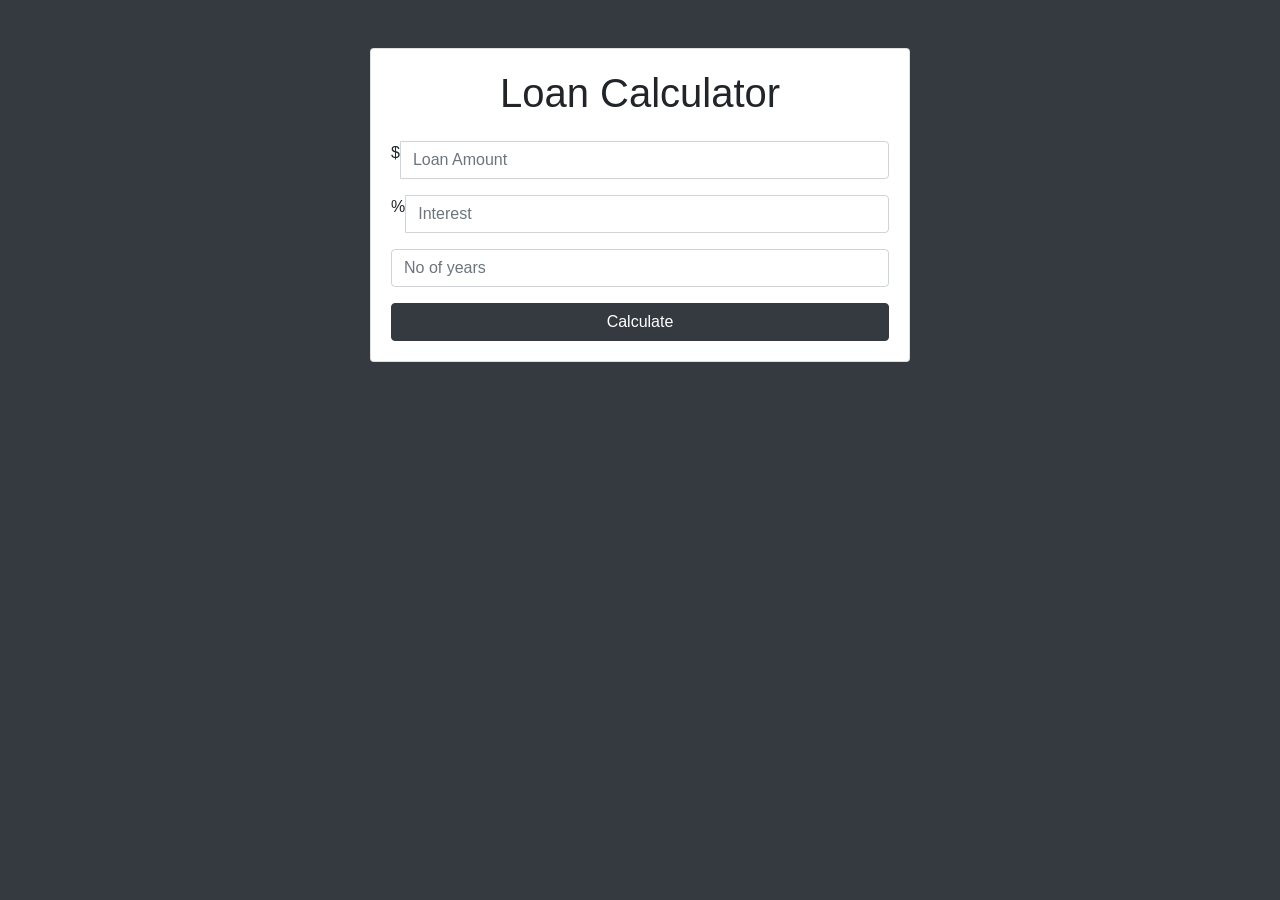
<file: loanCalculator/index.html>
<!DOCTYPE html>
<html lang="en">
  <head>
    <title>Hello, world!</title>
    <!-- Required meta tags -->
    <meta charset="utf-8" />
    <meta
      name="viewport"
      content="width=device-width, initial-scale=1, shrink-to-fit=no"
    />
    <link rel="stylesheet" href="app.css" />
    <!-- Bootstrap CSS -->
    <link
      rel="stylesheet"
      href="https://maxcdn.bootstrapcdn.com/bootstrap/4.0.0-beta.2/css/bootstrap.min.css"
      integrity="sha384-PsH8R72JQ3SOdhVi3uxftmaW6Vc51MKb0q5P2rRUpPvrszuE4W1povHYgTpBfshb"
      crossorigin="anonymous"
    />
  </head>
  <body class="bg-dark">
    <div class="container">
      <div class="row">
        <div class="col-md-6 mx-auto">
          <div class="card card-body text-center mt-5">
            <h1 class="heading display-5 pb-3">Loan Calculator</h1>
            <form id="loan-form">
              <div class="form-group">
                <div class="input-group">
                  <span class="input-group-addon">$</span>
                  <input
                    type="number"
                    class="form-control"
                    id="amount"
                    placeholder="Loan Amount"
                  />
                </div>
              </div>
              <div class="form-group">
                <div class="input-group">
                  <span class="input-group-addon">%</span>
                  <input
                    type="number"
                    class="form-control"
                    id="interest"
                    placeholder="Interest"
                  />
                </div>
              </div>
              <div class="form-group">
                <input
                  type="number"
                  class="form-control"
                  id="years"
                  placeholder="No of years"
                />
              </div>
              <div class="forn-group">
                <input
                  type="submit"
                  value="Calculate"
                  class="btn btn-dark btn-block"
                />
              </div>
            </form>
            <!-- LOADER -->
            <div id="loading">
              <img src="img/loading.gif" alt="" />
            </div>
            <!-- RESULTS -->
            <div id="results" class="pt-4">
              <h5>Results</h5>
              <div class="form-group">
                <div class="input-group">
                  <span class="input-group-addon">Monthly Payment</span>
                  <input
                    type="number"
                    class="form-control"
                    id="monthly-payment"
                    disabled
                  />
                </div>
              </div>

              <div class="form-group">
                <div class="input-group">
                  <span class="input-group-addon">Total Payment</span>
                  <input
                    type="number"
                    class="form-control"
                    id="total-payment"
                    disabled
                  />
                </div>
              </div>

              <div class="form-group">
                <div class="input-group">
                  <span class="input-group-addon">Total Interest</span>
                  <input
                    type="number"
                    class="form-control"
                    id="total-interest"
                    disabled
                  />
                </div>
              </div>
            </div>
          </div>
        </div>
      </div>
    </div>

    <!-- Optional JavaScript -->
    <!-- jQuery first, then Popper.js, then Bootstrap JS -->
    <script
      src="https://code.jquery.com/jquery-3.2.1.slim.min.js"
      integrity="sha384-KJ3o2DKtIkvYIK3UENzmM7KCkRr/rE9/Qpg6aAZGJwFDMVNA/GpGFF93hXpG5KkN"
      crossorigin="anonymous"
    ></script>
    <script
      src="https://cdnjs.cloudflare.com/ajax/libs/popper.js/1.12.3/umd/popper.min.js"
      integrity="sha384-vFJXuSJphROIrBnz7yo7oB41mKfc8JzQZiCq4NCceLEaO4IHwicKwpJf9c9IpFgh"
      crossorigin="anonymous"
    ></script>
    <script
      src="https://maxcdn.bootstrapcdn.com/bootstrap/4.0.0-beta.2/js/bootstrap.min.js"
      integrity="sha384-alpBpkh1PFOepccYVYDB4do5UnbKysX5WZXm3XxPqe5iKTfUKjNkCk9SaVuEZflJ"
      crossorigin="anonymous"
    ></script>
    <script src="app.js"></script>
  </body>
</html>
</file>
<file: loanCalculator/app.css>
#loading,
#results {
  display: none;
}
</file>
